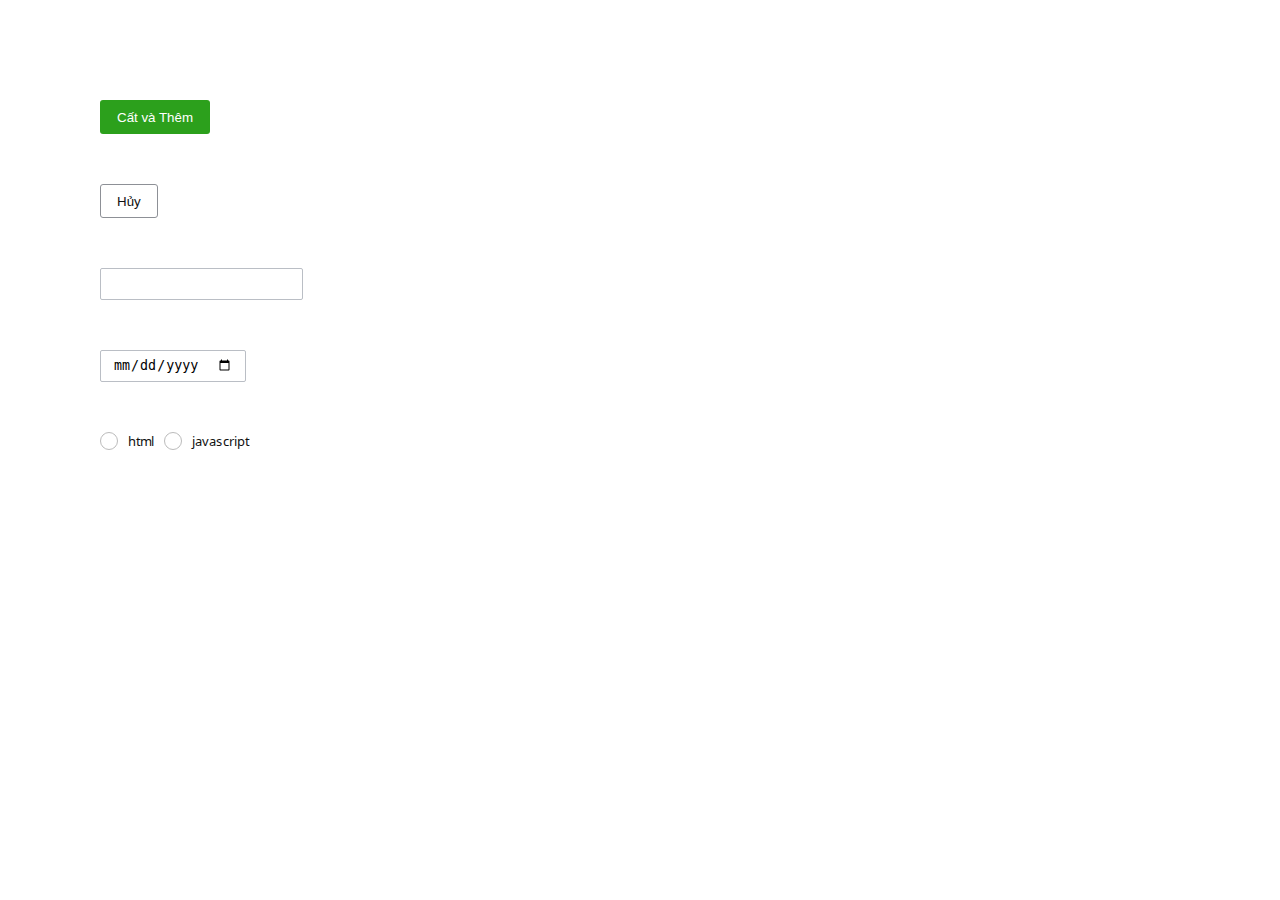
<file: index.html>
<!DOCTYPE html>
<html lang="en">

<head>
  <meta charset="UTF-8">
  <meta http-equiv="X-UA-Compatible" content="IE=edge">
  <meta name="viewport" content="width=device-width, initial-scale=1.0">
  <title>Document</title>
  <link rel="stylesheet" href="./css/main.css">
</head>

<body style="margin: 100px;">
  <button class="f-btn">
    Cất và Thêm
  </button>

  <div style="margin-top: 50px;"></div>

  <button class="f-second-btn">
    Hủy
  </button>

  <div style="margin-top: 50px;"></div>

  <input type="text" class="f-input">


  <div style="margin-top: 50px;"></div>

  <input type="date" class="f-input">

  <div style="margin-top: 50px;"></div>

  <div class="f-radio-box">
    <div class="f-radio-option">
      <input type="radio" name="fav">
      <label for="html" class="f-radio-label">html</label>
    </div>
    

    <div class="f-radio-option">
      <input type="radio" name="fav">
      <label for="js" class="f-radio-label">javascript</label>
    </div>
  </div>



</body>

</html>
</file>
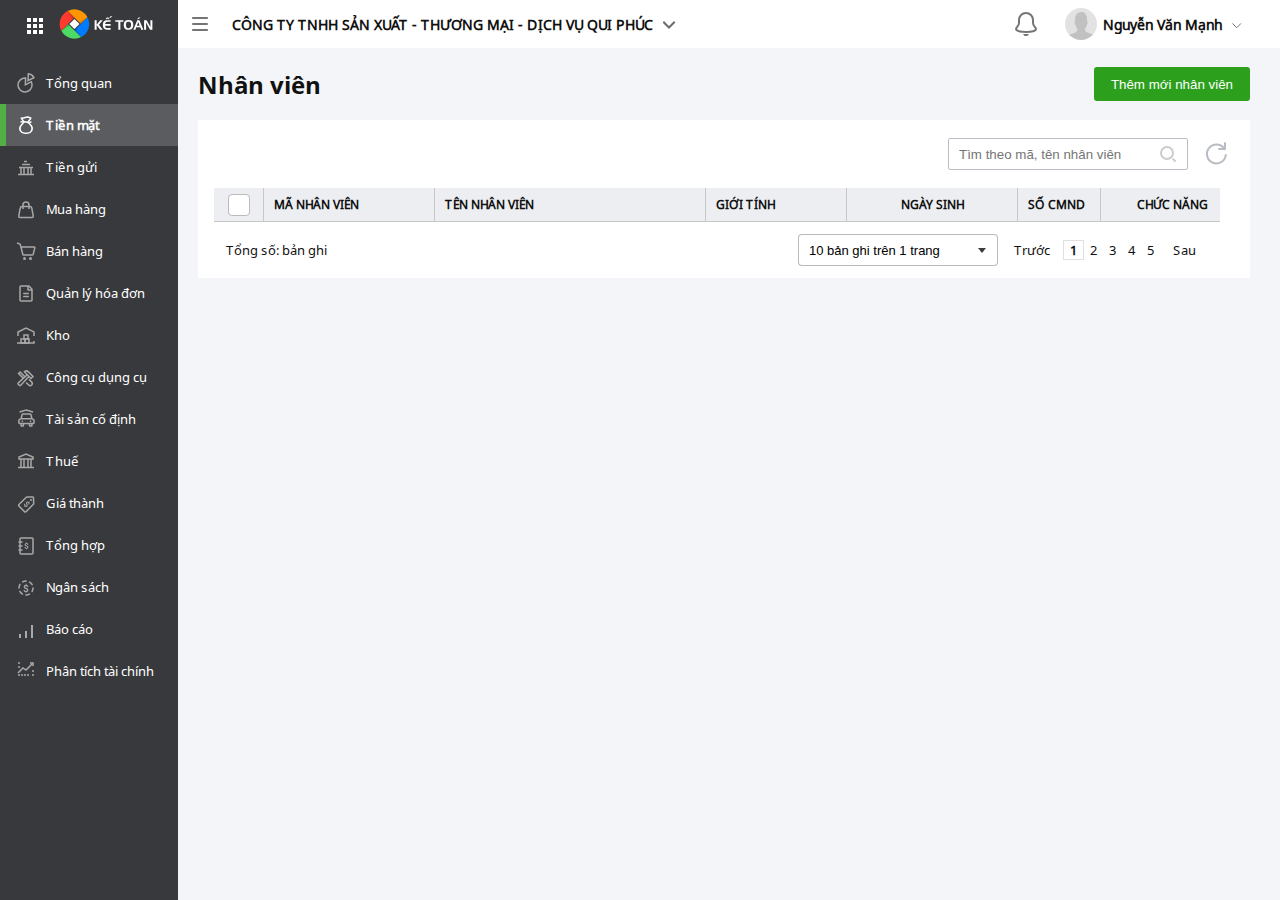
<file: page/employee.html>
<!DOCTYPE html>
<html lang="en">

<head>
  <meta charset="UTF-8">
  <meta http-equiv="X-UA-Compatible" content="IE=edge">
  <meta name="viewport" content="width=device-width, initial-scale=1.0">
  <title>Quản lý nhân viên</title>

  <!-- Load css dùng chung -->
  <link rel="stylesheet" href="../css/main.css">
  <!-- Load css dùng riêng -->
  <link rel="stylesheet" href="../css/page/employee.css">
</head>

<body>
  <!-- NAVBAR -->
  <div class="f-navbar">
    <div class="f-logo-container">
      <div class="f-icon f-icon-9dots icon-24" style="margin-right: 10px;"></div>
      <div class="f-logo"></div>
    </div>
    <div class="f-navbar-content">
      <div class="f-navbar-item">
        <div class="f-icon f-icon-dashboard icon-24"></div>
        <div class="f-navbar-item-desc">Tổng quan</div>
      </div>
      <div class="f-navbar-item active">
        <div class="f-icon f-icon-cash icon-24"></div>
        <div class="f-navbar-item-desc">Tiền mặt</div>
      </div>
      <div class="f-navbar-item">
        <div class="f-icon f-icon-bank icon-24"></div>
        <div class="f-navbar-item-desc">Tiền gửi</div>
      </div>
      <div class="f-navbar-item">
        <div class="f-icon f-icon-bag icon-24"></div>
        <div class="f-navbar-item-desc">Mua hàng</div>
      </div>
      <div class="f-navbar-item">
        <div class="f-icon f-icon-cart icon-24"></div>
        <div class="f-navbar-item-desc">Bán hàng</div>
      </div>
      <div class="f-navbar-item">
        <div class="f-icon f-icon-invoice icon-24"></div>
        <div class="f-navbar-item-desc">Quản lý hóa đơn</div>
      </div>
      <div class="f-navbar-item">
        <div class="f-icon f-icon-storage icon-24"></div>
        <div class="f-navbar-item-desc">Kho</div>
      </div>
      <div class="f-navbar-item">
        <div class="f-icon f-icon-tools icon-24"></div>
        <div class="f-navbar-item-desc">Công cụ dụng cụ</div>
      </div>
      <div class="f-navbar-item">
        <div class="f-icon f-icon-fixed-assets icon-24"></div>
        <div class="f-navbar-item-desc">Tài sản cố định</div>
      </div>
      <div class="f-navbar-item">
        <div class="f-icon f-icon-tax icon-24"></div>
        <div class="f-navbar-item-desc">Thuế</div>
      </div>
      <div class="f-navbar-item">
        <div class="f-icon f-icon-price icon-24"></div>
        <div class="f-navbar-item-desc">Giá thành</div>
      </div>
      <div class="f-navbar-item">
        <div class="f-icon f-icon-general icon-24"></div>
        <div class="f-navbar-item-desc">Tổng hợp</div>
      </div>
      <div class="f-navbar-item">
        <div class="f-icon f-icon-budget icon-24"></div>
        <div class="f-navbar-item-desc">Ngân sách</div>
      </div>
      <div class="f-navbar-item">
        <div class="f-icon f-icon-report icon-24"></div>
        <div class="f-navbar-item-desc">Báo cáo</div>
      </div>
      <div class="f-navbar-item">
        <div class="f-icon f-icon-finance icon-24"></div>
        <div class="f-navbar-item-desc">Phân tích tài chính</div>
      </div>
    </div>
  </div>

  <!-- HEADER -->
  <div class="f-header">
    <div class="f-icon f-icon-burger icon-24"></div>
    <div class="f-header-branch">
      <div class="f-branch-name">Công ty tnhh sản xuất - Thương mại - Dịch vụ Qui Phúc</div>
      <div class="f-icon f-icon-chervon-right icon-14"></div>
    </div>

    <div class="f-flex-space"></div>

    <div class="f-icon f-icon-bell icon-24"></div>

    <div class="f-header-user">
      <div class="f-icon f-icon-avatar icon-32"></div>
      <div class="f-user-fullname">Nguyễn Văn Mạnh</div>
      <div class="f-icon f-icon-chervon-down icon-14"></div>
    </div>
  </div>

  <!-- CONTENT -->
  <div class="f-content">
    <!-- CONTENT-TITLE -->
    <div class="f-content-title">
      <div class="content-title-text">Nhân viên</div>
      <div class="f-flex-space"></div>
      <button id="btnAddEmployee" class="f-btn">Thêm mới nhân viên</button>
    </div>

    <!-- CONTENT-TOOLBAR -->
    <div class="f-content-toolbar">
      <div class="f-flex-space"></div>
      <div class="toolbar-search-box">
        <input id="searchText" type="text" placeholder="Tìm theo mã, tên nhân viên" class="f-input">
        <div id="searchBtn" class="f-icon f-icon-search icon-16"></div>
      </div>
      <div id="btnRefresh">
        <div class="f-icon f-icon-refresh icon-24"></div>
      </div>
    </div>

    <div style="background-color: #fff; padding-left: 16px; padding-right: 30px;">
      <!-- CONTENT-GRID -->
      <div class="f-content-grid">
        <!-- GRID-TABLE -->
        <table id="tblEmployee" class="f-table">
          <thead>
            <tr>
              <th class="text-align-left"><input type="checkbox"></th>
              <th class="text-align-left" style="min-width: 150px; width: 150px;">Mã nhân viên</th>
              <th class="text-align-left" style="min-width: 250px; width: 250px;">Tên nhân viên</th>
              <th class="text-align-left" style="min-width: 120px;">Giới tính</th>
              <th class="text-align-center" style="min-width: 150px;">Ngày sinh</th>
              <th class="text-align-left" style="min-width: 200px;">Số CMND</th>
              <th class="text-align-left" style="min-width: 250px; width: 250px;">Chức danh</th>
              <th class="text-align-left" style="min-width: 250px;">Tên đơn vị</th>
              <th class="text-align-left" style="min-width: 150px;">Số tài khoản</th>
              <th class="text-align-left" style="min-width: 250px; width: 250px;">Tên ngân hàng</th>
              <th class="text-align-left" style="min-width: 250px; width: 250px;">Chi nhánh TK ngân hàng</th>
              <th class="text-align-right" style="min-width: 120px; width: 120px; padding-right:12px;">Chức năng</th>
            </tr>
          </thead>
          <tbody>
          </tbody>
        </table>
      </div>
      <!-- GRID-PAGING -->
      <div class="f-table-paging">
        <div class="total-record">Tổng số: <b><span id="totalRecord"></span></b> bản ghi</div>
        <div class="f-flex-space"></div>

        <div class="record-per-page">
          <div class="f-custom-combobox bottom-combobox w100" id="cbxPaging">
            <input class="f-combobox f-combobox-input" type="text" placeholder="" readonly="true">
            <button class="f-combobox-btn combobox-dropdown-btn">
              <div class="f-icon icon-16 f-icon-arrow-down"></div>
            </button>

            <div class="f-combobox-data">
              <div class="f-combobox-item" value='10'>
                <div class="combobox-item-text">10 bản ghi trên 1 trang</div>
              </div>
              <div class="f-combobox-item" value='20'>
                <div class="combobox-item-text">20 bản ghi trên 1 trang</div>
              </div>
              <div class="f-combobox-item" value='30'>
                <div class="combobox-item-text">30 bản ghi trên 1 trang</div>
              </div>
              <div class="f-combobox-item" value='40'>
                <div class="combobox-item-text">40 bản ghi trên 1 trang</div>
              </div>
              <div class="f-combobox-item" value='50'>
                <div class="combobox-item-text">50 bản ghi trên 1 trang</div>
              </div>
            </div>
          </div>
        </div>

        <div class="page-navigator">
          <div id="previousPage">Trước</div>
          <div class="page-number-list">
          </div>
          <div id="nextPage">Sau</div>
        </div>
      </div>
    </div>

  </div>



  <!-- DIALOG POPUP: INSERT, UPDATE EMPLOYEE -->
  <div id="dlgPopup" class="f-dialog-modal">
    <div class="f-dialog-box">
      <div class="f-dialog-header">

        <div class="f-dialog-header-body">
          <div class="f-dialog-title">Thông tin nhân viên</div>
          <div class="show-dialog-customer">
            <input type="checkbox"> Là khách hàng
          </div>
          <div class="show-dialog-vendor">
            <input type="checkbox"> Là nhà cung cấp
          </div>
        </div>

        <div class="f-dialog-header-close">
          <div class="f-icon f-icon-help icon-24"></div>
          <div id="btnClosePopup" class="f-icon f-icon-close icon-24"></div>
        </div>
      </div>

      <div class="f-dialog-content">
        <div class="f-dialog-content-left">
          <div class="f-row f-row-flex">
            <div class="f-col w40">
              <input type="text" id ="nothing" style="width: 0%; height: 0%; position: fixed; top: -100%">
              <div class="f-info-text">Mã <text style="color:red;">*</text></div>
              <input type="text" id="txtEmployeeCode" class="f-input w100" fieldName="EmployeeCode">
            </div>
            <div class="f-col w60">
              <div class="f-info-text">Tên <text style="color:red;">*</text></div>
              <input type="text" id="txtEmployeeName" class="f-input w100" fieldName="EmployeeName">
            </div>
          </div>
          <div class="f-row f-row-flex">
            <div class="f-col w100">
              <div class="f-info-text">Đơn vị <text style="color:red;">*</text></div>
              <div class="f-custom-combobox w100" id="cbxDepartment">
                <input class="f-combobox f-combobox-input" type="text" placeholder="">
                <button class="f-combobox-btn combobox-dropdown-btn">
                  <div class="f-icon icon-16 f-icon-arrow-down"></div>
                </button>
                <div class="f-combobox-data">
                </div>
              </div>
            </div>
          </div>
          <div class="f-row f-row-flex">
            <div class="f-col w100">
              <div class="f-info-text">Chức danh</div>
              <input type="text" id="txtPositionName" class="f-input w100" placeholder="abc@xyz"
                fieldName="PositionName">
            </div>
          </div>
        </div>
        <div class="f-dialog-content-right">
          <div class="f-row f-row-flex">
            <div class="f-col w40">
              <div class="f-info-text">Ngày sinh</div>
              <input type="date" id="dtDateOfBirth" class="f-input w100" fieldName="DateOfBirth">
            </div>
            <div class="f-col w60" style="padding-left: 10px">
              <div class="f-info-text">Giới tính</div>
              <div class="f-radio-box" style="align-items: center; height: 32px;">
                <div class="f-radio-option">
                  <input type="radio" name="Gender" value="1">
                  <label class="f-radio-label">Nam</label>
                </div>
                <div class="f-radio-option">
                  <input type="radio" name="Gender" value="0">
                  <label class="f-radio-label">Nữ</label>
                </div>
                <div class="f-radio-option">
                  <input type="radio" name="Gender" value="2">
                  <label class="f-radio-label">Khác</label>
                </div>
              </div>
            </div>
          </div>

          <div class="f-row f-row-flex">
            <div class="f-col w60">
              <div class="f-info-text">Số CMTND/Căn cước</div>
              <input type="text" id="txtIdentityNumber" class="f-input w100" fieldName="IdentityNumber">
            </div>
            <div class="f-col w40">
              <div class="f-info-text">Ngày cấp</div>
              <input type="date" id="dtIdentityDate" class="f-input w100" fieldName="IdentityDate">
            </div>
          </div>

          <div class="f-row f-row-flex">
            <div class="f-col w100">
              <div class="f-info-text">Nơi cấp</div>
              <input type="text" id="dtIdentityPlace" class="f-input w100" fieldName="IdentityPlace">
            </div>
          </div>
        </div>
      </div>
      <div class="f-dialog-content-bottom">
        <div class="f-row f-row-flex">
          <div class="f-col w100">
            <div class="f-info-text text-align-left">Địa chỉ</div>
            <input type="text" id="txtAddress" class="f-input w100" fieldName="Address">
          </div>
        </div>
        <div class="f-row f-row-flex">
          <div class="f-col w25">
            <div class="f-info-text text-align-left">ĐT di động</div>
            <input type="text" id="txtTelephoneNumber" class="f-input w100" fieldName="TelephoneNumber">
          </div>
          <div class="f-col w25">
            <div class="f-info-text text-align-left">ĐT cố định</div>
            <input type="text" id="txtPhoneNumber" class="f-input w100" fieldName="PhoneNumber">
          </div>
          <div class="f-col w25">
            <div class="f-info-text text-align-left">Email</div>
            <input type="text" id="txtEmail" class="f-input w100" fieldName="Email">
          </div>
        </div>

        <div class="f-row f-row-flex">
          <div class="f-col w25">
            <div class="f-info-text text-align-left">Tài khoản ngân hàng</div>
            <input type="text" id="txtBankAccountNumber" class="f-input w100" fieldName="BankAccountNumber">
          </div>
          <div class="f-col w25">
            <div class="f-info-text text-align-left">Tên ngân hàng</div>
            <input type="text" id="txtBankName" class="f-input w100" fieldName="BankName">
          </div>
          <div class="f-col w25">
            <div class="f-info-text text-align-left">Chi nhánh</div>
            <input type="text" id="txtBankBranchName" class="f-input w100" fieldName="BankBranchName">
          </div>
        </div>
        <div class="f-row f-row-flex" style="height: 50px; border-bottom: 1px solid #e0e0e0">
        </div>
      </div>

      <div class="f-dialog-footer">
        <button id="btnCancelPopup" class="f-second-btn">Hủy</button>
        <div class="f-flex-space"></div>
        <button class="f-second-btn" style="margin: 0 10px;">Cất</button>
        <button class="f-btn" id="btnSaveData">Cất và Thêm</button>
      </div>
    </div>
  </div>

  <!-- POPUP: DELETE EMPLOYEE!!! -->
  <div id="dlgDeletePopup" class="f-delete-modal">
    <div class="f-message-box">
      <div class="f-message-content">
        <div class="f-message-icon">
          <div class="f-icon f-icon-exclaimation-warning icon-48"></div>
        </div>
        <span class="f-message-text">
          Bạn có thực sự muốn xóa Nhân viên <<span id="deletingEmployeeCode"></span>> không?
        </span>
      </div>
      <div class="f-mess-line"></div>
      <div class="f-message-footer">
        <button class="f-second-btn">Không</button>
        <div class="f-flex-space"></div>
        <button class="f-btn">Có</button>
      </div>
    </div>
  </div>


  <!-- POPUP: EMPLOYEECODE ALREADY EXISTED!!! -->
  <div id="dlgSaveErrorPopup" class="f-save-error-modal">
    <div class="f-message-box">
      <div class="f-message-content">
        <div class="f-message-icon">
          <div class="f-icon f-icon-exclaimation-warning icon-48"></div>
        </div>
        <span class="f-message-text">
          Mã nhân viên <<span id="duplicatedEmployeeCode"></span>> đã tồn tại trong hệ thống, vui lòng kiểm tra lại.
        </span>
      </div>
      <div class="f-mess-line"></div>
      <div class="f-message-footer">
        <div class="f-flex-space"></div>
        <button class="f-btn">Đồng ý</button>
      </div>
    </div>
  </div>

  <!-- CONTEXT MENU -->
  <div id="contextMenu" style="display: none;">
    <button id="duplicate">Nhân bản</button>
    <button id="delete">Xóa</button>
    <button id="stopUsing">Ngừng sử dụng</button>
  </div>

  <!-- LOADING SCREEN -->
  <div class="f-loading">
    <div class="f-loading-icon"></div>
  </div>

  <!-- Thư viện Javascript -->
  <script src="../js/jquery-3.6.0.min.js"></script>
  <!-- Javascript dùng chung -->
  <script src="../js/base/enum.js"></script>
  <script src="../js/base/common.js"></script>
  <script src="../lib/combobox/combobox.js"></script>
  <!-- Javascript dùng riêng -->
  <script src="../js/page/employee.js"></script>
</body>

</html>
</file>
<file: css/main.css>
@import url('./layout/header.css');
@import url('./layout/navbar.css');
@import url('./layout/content.css');
@import url('./common/common.css');
@import url('./base/button.css');
@import url('./base/input.css');
@import url('./base/radio.css');
@import url('./base/icon.css');
@import url('./base/table.css');
@import url('./base/paging.css');
@import url('./base/checkbox.css');
@import url('./base/popup.css');
@import url('./base/combobox.css');
@import url('./base/context-menu.css');


body {
  font-family: MISA Font;
  font-size: 13px;
  margin: 0;
  color: #111;
}

/* FONT CHỮ */

@font-face {
  font-family: MISA Font;
  src: url('../content/fonts/notosans-regular.2cb88a13.woff2');
}


@font-face {
  font-family: MISA Font Bold;
  src: url('../content/fonts/notosans-bold.3ede5aff.woff2');
}

@font-face {
  font-family: MISA Font Italic;
  src: url('../content/fonts/notosans-italic.1c1aaac9.woff2');
}

@font-face {
  font-family: MISA Semibold;
  src: url('../content/fonts/notosans-semibold.df3e6dc4.woff2');
}
</file>
<file: css/page/employee.css>
.f-content .f-content-title {
  width: 100%;
  background-color: #f4f5f8;
  height: 24px;
  padding: 24px 0;
  display: flex;
  align-items: center;
}

.f-content-title .content-title-text {
  font-family: MISA Font Bold;
  font-size: 24px;
}

.f-content-grid {
  background-color: #fff;
  /* margin-right: 30px; */
  /* margin-left: 16px; */
  overflow: auto;
  scrollbar-width: thin;
  max-height: calc(100vh - 240px);
}



/* CONTENT-TOOLBAR */

.f-content .f-content-toolbar {
  width: calc(100% - 32px);
  height: 36px;
  padding: 16px;
  display: flex;
  align-items: center;
  background-color: #fff;
}

.f-content-toolbar .toolbar-search-box {
  position: relative;
  margin-right: 10px;
}

.toolbar-search-box .f-input {
  padding-left: 10px;
  padding-right: 36px;
  width: 240px;
}

.toolbar-search-box .f-icon-search {
  position: absolute;
  top:0;
  left: 100%;
  transform: translate(-28px, 8px);
  cursor: pointer;
}

.f-content-toolbar #btnRefresh {
  padding: 0 6px;
}

#btnRefresh .f-icon-refresh {
  cursor: pointer;
}

#cbxPaging .f-combobox-input {
  cursor: pointer;
}
</file>
